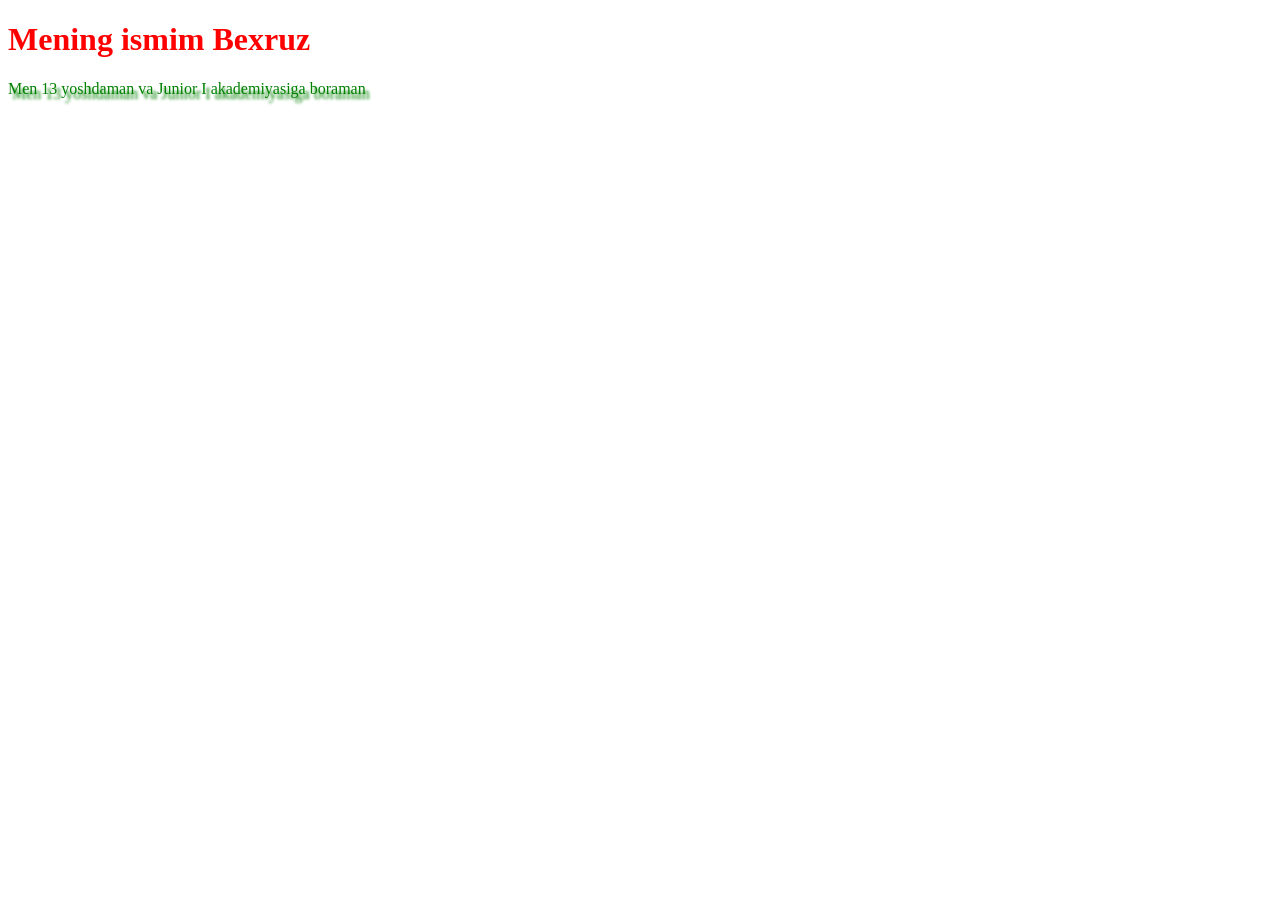
<file: index.html>
<!DOCTYPE html>
<html lang="en">
<head>
    <meta charset="UTF-8">
    <meta name="viewport" content="width=device-width, initial-scale=1.0">
    <title>Document</title>
    <link rel="stylesheet" href="style.css">
</head>
<body>
<div class="container">
  <h1>Mening ismim Bexruz</h1>
  <p>Men 13 yoshdaman va Junior I akademiyasiga boraman</p>
</div>
</body>
</html>
</file>
<file: style.css>
h1{
  color:red;
  text-shadow: 2px 3px 1px white;
}
p{
  color:green;
  text-shadow:4px 5px 3px green;
}
</file>
